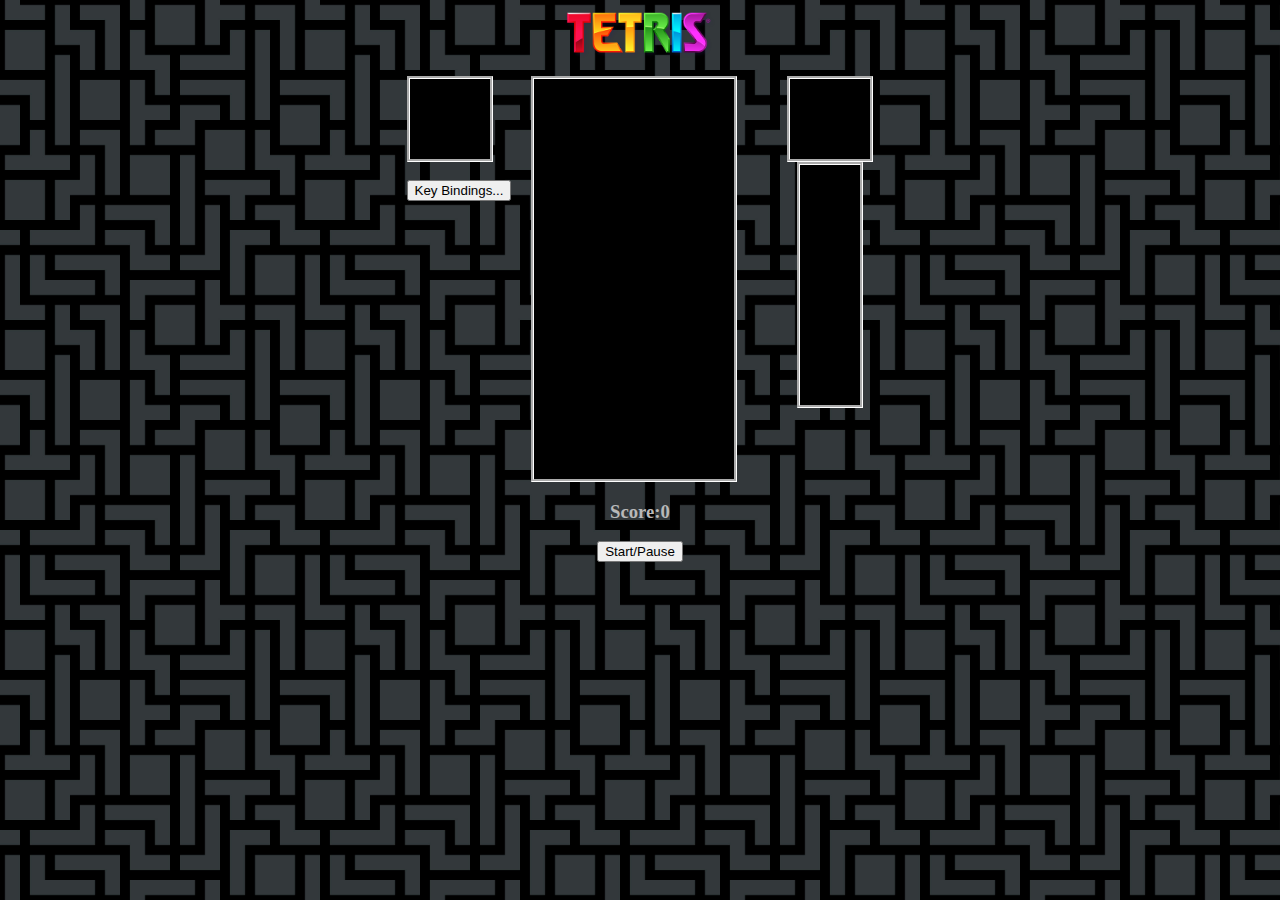
<file: index.html>
<!DOCTYPE html>
<html>
<head>
	<meta charset="utf=8">
	<script src="script.js" charset="utf-8"></script>
	<link rel="stylesheet" type="text/css" href="style.css">
	<link rel="icon" type="image/png" href="images/greenTet.png" sizes="16x16">
	<title>Tetris</title>
</head>
<body>
	<img class="titleImg" src="images/TetrisTitle.png" width="150" height="50"> <br>

	<div class="container">
		<div class="left-hand">
			<div class="held-grid">
				<div></div>
				<div></div>
				<div></div>
				<div></div>
				<div></div>
				<div></div>
				<div></div>
				<div></div>
				<div></div>
				<div></div>
				<div></div>
				<div></div>
				<div></div>
				<div></div>
				<div></div>
				<div></div>
			</div>
			<br>
			<button id="key-config">Key Bindings...</button>
		</div>
		<div class="grid">
			<div></div>
			<div></div>
			<div></div>
			<div></div>
			<div></div>
			<div></div>
			<div></div>
			<div></div>
			<div></div>
			<div></div>
			<div></div>
			<div></div>
			<div></div>
			<div></div>
			<div></div>
			<div></div>
			<div></div>
			<div></div>
			<div></div>
			<div></div>
			<div></div>
			<div></div>
			<div></div>
			<div></div>
			<div></div>
			<div></div>
			<div></div>
			<div></div>
			<div></div>
			<div></div>
			<div></div>
			<div></div>
			<div></div>
			<div></div>
			<div></div>
			<div></div>
			<div></div>
			<div></div>
			<div></div>
			<div></div>
			<div></div>
			<div></div>
			<div></div>
			<div></div>
			<div></div>
			<div></div>
			<div></div>
			<div></div>
			<div></div>
			<div></div>
			<div></div>
			<div></div>
			<div></div>
			<div></div>
			<div></div>
			<div></div>
			<div></div>
			<div></div>
			<div></div>
			<div></div>
			<div></div>
			<div></div>
			<div></div>
			<div></div>
			<div></div>
			<div></div>
			<div></div>
			<div></div>
			<div></div>
			<div></div>
			<div></div>
			<div></div>
			<div></div>
			<div></div>
			<div></div>
			<div></div>
			<div></div>
			<div></div>
			<div></div>
			<div></div>
			<div></div>
			<div></div>
			<div></div>
			<div></div>
			<div></div>
			<div></div>
			<div></div>
			<div></div>
			<div></div>
			<div></div>
			<div></div>
			<div></div>
			<div></div>
			<div></div>
			<div></div>
			<div></div>
			<div></div>
			<div></div>
			<div></div>
			<div></div>
			<div></div>
			<div></div>
			<div></div>
			<div></div>
			<div></div>
			<div></div>
			<div></div>
			<div></div>
			<div></div>
			<div></div>
			<div></div>
			<div></div>
			<div></div>
			<div></div>
			<div></div>
			<div></div>
			<div></div>
			<div></div>
			<div></div>
			<div></div>
			<div></div>
			<div></div>
			<div></div>
			<div></div>
			<div></div>
			<div></div>
			<div></div>
			<div></div>
			<div></div>
			<div></div>
			<div></div>
			<div></div>
			<div></div>
			<div></div>
			<div></div>
			<div></div>
			<div></div>
			<div></div>
			<div></div>
			<div></div>
			<div></div>
			<div></div>
			<div></div>
			<div></div>
			<div></div>
			<div></div>
			<div></div>
			<div></div>
			<div></div>
			<div></div>
			<div></div>
			<div></div>
			<div></div>
			<div></div>
			<div></div>
			<div></div>
			<div></div>
			<div></div>
			<div></div>
			<div></div>
			<div></div>
			<div></div>
			<div></div>
			<div></div>
			<div></div>
			<div></div>
			<div></div>
			<div></div>
			<div></div>
			<div></div>
			<div></div>
			<div></div>
			<div></div>
			<div></div>
			<div></div>
			<div></div>
			<div></div>
			<div></div>
			<div></div>
			<div></div>
			<div></div>
			<div></div>
			<div></div>
			<div></div>
			<div></div>
			<div></div>
			<div></div>
			<div></div>
			<div></div>
			<div></div>
			<div></div>
			<div></div>
			<div></div>
			<div></div>
			<div></div>
			<div></div>
			<div></div>
			<div></div>
			<div></div>
			<div></div>
			<div class="taken invis"></div>
			<div class="taken invis"></div>
			<div class="taken invis"></div>
			<div class="taken invis"></div>
			<div class="taken invis"></div>
			<div class="taken invis"></div>
			<div class="taken invis"></div>
			<div class="taken invis"></div>
			<div class="taken invis"></div>
			<div class="taken invis"></div>
		</div>

		<div class="queue">
			<div class="mini-grid">
				<div></div>
				<div></div>
				<div></div>
				<div></div>
				<div></div>
				<div></div>
				<div></div>
				<div></div>
				<div></div>
				<div></div>
				<div></div>
				<div></div>
				<div></div>
				<div></div>
				<div></div>
				<div></div>
			</div>

			<div class= "upcoming-grid">
				<div></div>
				<div></div>
				<div></div>
				<div></div>
				<div></div>
				<div></div>
				<div></div>
				<div></div>
				<div></div>
				<div></div>
				<div></div>
				<div></div>
				<div></div>
				<div></div>
				<div></div>
				<div></div>
				<div></div>
				<div></div>
				<div></div>
				<div></div>
				<div></div>
				<div></div>
				<div></div>
				<div></div>
				<div></div>
				<div></div>
				<div></div>
				<div></div>
				<div></div>
				<div></div>
				<div></div>
				<div></div>
				<div></div>
				<div></div>
				<div></div>
				<div></div>
				<div></div>
				<div></div>
				<div></div>
				<div></div>
				<div></div>
				<div></div>
				<div></div>
				<div></div>
				<div></div>
				<div></div>
				<div></div>
				<div></div>
				<div></div>
				<div></div>
				<div></div>
				<div></div>
				<div></div>
				<div></div>
				<div></div>
				<div></div>
				<div></div>
				<div></div>
				<div></div>
				<div></div>
				<div></div>
				<div></div>
				<div></div>
				<div></div>
			</div>
		</div>
	</div>

	<h3 id="score-display">Score:<span id="score">0</span></h3>
	<button id="start-button">Start/Pause</button>

	<div class="modal-bg">
		<div class="modal">
			<h3>Controls:</h3>
			<table>
				<tr>
					<td>Move Left:</td>
					<td>
						<input id="MLeft-input" class="keybind" type="text" name="left" readonly="readonly" value="ArrowLeft">
					</td>
				</tr>
				<tr>
					<td>Move Right:</td>
					<td>
						<input id="MRight-input" class="keybind" type="text" name="right" readonly="readonly" value="ArrowRight">
					</td>
				</tr>
				<tr>
					<td>Soft Drop:</td>
					<td>
						<input id="soft-input" class="keybind" type="text" name="soft" readonly="readonly" value="ArrowDown">
					</td>
				</tr>
				<tr>
					<td>Hard Drop:</td>
					<td>
						<input id="hard-input" class="keybind" type="text" name="hard" readonly="readonly" value="Spacebar">
					</td>
				</tr>
				<tr>
					<td>Rotate Left:</td>
					<td>
						<input id="RLeft-input" class="keybind" type="text" name="rleft" readonly="readonly" value="x">
					</td>
				</tr>
				<tr>
					<td>Rotate Right:</td>
					<td>
						<input id="RRight-input" class="keybind" type="text" name="rright" readonly="readonly" value="ArrowUp">
					</td>
				</tr>
				<tr>
					<td>Hold:</td>
					<td>
						<input id="hold-input" class="keybind" type="text" name="hold" readonly="readonly" value="z">
					</td>
				</tr>
			</table><br>
			<button id="submit-keys">Save</button>
			<span class='modal-close'>X</span>
		</div>
	</div>
</body>
</html>
</file>
<file: style.css>
body {
	background-image: url("images/bckgrndImg.jpg");
	background-repeat: repeat;
	background-size: 300px, 300px;
}

.titleImg {
	display: block;
	margin-left: auto;
	margin-right: auto;
}

.container {
	display: flex;
}

.grid {
	width: 200px;
	height: 400px;
	display: flex;
	flex-wrap: wrap;
	background-color: black;
	border-style: groove;
	border-color: white;
}

.grid div {
	height: 20px;
	width: 20px;
}

.tetromino {
	background-color: blue;
}

.ghost {
	background-color: white;
	opacity: 0.5;
}

.mini-grid {
	margin-left: 50px;
	width: 80px;
	height: 80px;
	display: flex;
	flex-wrap: wrap;
	background-color: black;
	border-style: groove;
	border-color: white;
}

.mini-grid div {
	height: 20px;
	width: 20px;
}

.left-hand {
	margin-right: 20px;	
	margin-left: auto;
}

.held-grid {
	width: 80px;
	height: 80px;
	display: flex;
	flex-wrap: wrap;
	background-color: black;
	border-style: groove;
	border-color: white;
}

.held-grid div {
	height: 20px;
	width: 20px;
}

.upcoming-grid {
	margin-left: 60px;
	width: 60px;
	height: 240px;
	display: flex;
	flex-wrap: wrap;
	background-color: black;
	border-style: groove;
	border-color: white;
}

.upcoming-grid div {
	height: 15px;
	width: 15px;
}

.queue {
	margin-right: auto;
}

#score-display {
	text-align: center;
	color: #B8B8B8;
}

#start-button {
	display: block;
	margin-left: auto;
	margin-right: auto;
}

.modal-bg {
	position: fixed;
	width: 100%;
	height: 100vh;
	top: 0;
	left: 0;
	background-color: rgba(0,0,0,0.5);
	display: flex;
	justify-content: center;
	align-items: center;
	visibility: hidden;
	opacity: 0;
	transition: visibility 0s, opacity 0.5s;
}

.bg-active{
	visibility: visible;
	opacity: 1;
}

.modal {
	position: relative;
	background-color: black;
	width: 50%;
	height: 50%;
	justify-content: space-around;
	align-items: center;
	color: white;
	border-style: groove;
}

.modal-close {
	position: absolute;
	top: 10px;
	right: 10px;
	font-weight: bold;
	cursor: pointer;
}

.modal h3 {
	text-align: center;
	margin-bottom: 30px;
}

.modal table {
	margin-left: auto;
	margin-right: auto;
}

#submit-keys {
	display: block;
	margin-left: auto;
	margin-right: auto;
	margin-top: 30px;
}
</file>
